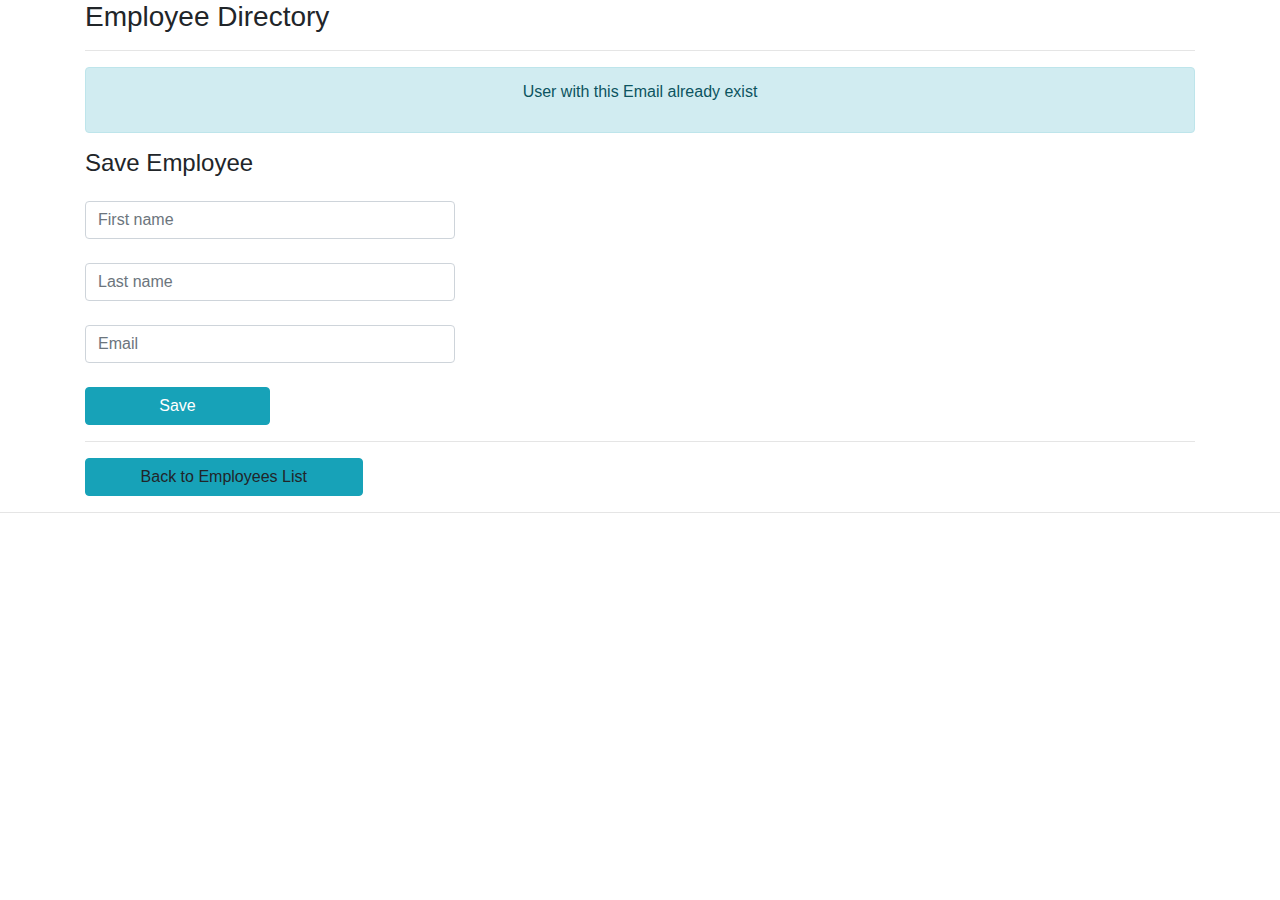
<file: demo/src/main/resources/templates/form/company-form.html>
<!DOCTYPE HTML>
<html lang="en" xmlns:th="http://www.thymeleaf.org">

<head>
    <!-- Required meta tags -->
    <meta charset="utf-8">
    <meta name="viewport" content="width=device-width, initial-scale=1, shrink-to-fit=no">

    <!-- Bootstrap CSS -->
    <link rel="stylesheet" href="https://stackpath.bootstrapcdn.com/bootstrap/4.2.1/css/bootstrap.min.css" th:integrity="sha384-GJzZqFGwb1QTTN6wy59ffF1BuGJpLSa9DkKMp0DgiMDm4iYMj70gZWKYbI706tWS" th:crossorigin="anonymous">

	<title>Save Employee</title>
</head>

<body>

	<div class="container">
	
		<h3>Employee Directory</h3>
		<hr>
		
		<div class="alert alert-info" th:if="${exist}">
		<p class="text text-center">
		User with this Email already exist
		</p>
		
		</div>
		
		<p class="h4 mb-4">Save Employee</p>
		
		
		
		
	
		<form action="#" th:action="@{/company/showFormForAdd}"
						 th:object="${employee}" method="POST">
		
			<input type="text" th:field="*{firstName}"
					class="form-control mb-4 col-4" placeholder="First name">
					
				<div class="text text-danger" th:if="${#fields.hasErrors('firstName')}"
				th:errors="*{firstName}">
				</div>

			<input type="text" th:field="*{lastName}"
					class="form-control mb-4 col-4" placeholder="Last name">
					
					
				<div class="text text-danger" th:if="${#fields.hasErrors('lastName')}"
				th:errors="*{lastName}">
				</div>

			<input type="text" th:field="*{email}"
					class="form-control mb-4 col-4" placeholder="Email">
					<div class="text text-danger" th:if="${#fields.hasErrors('email')}"
					th:errors="*{email}">
					
					</div>
				
			<button type="submit" class="btn btn-info col-2">Save</button>
						
		</form>
	
		<hr>
		
		<a th:href="@{/employees/list}" class="btn btn-info col-3">Back to Employees List</a>
		
	</div>
	
	<hr/>
	
</body>

</html>
</file>
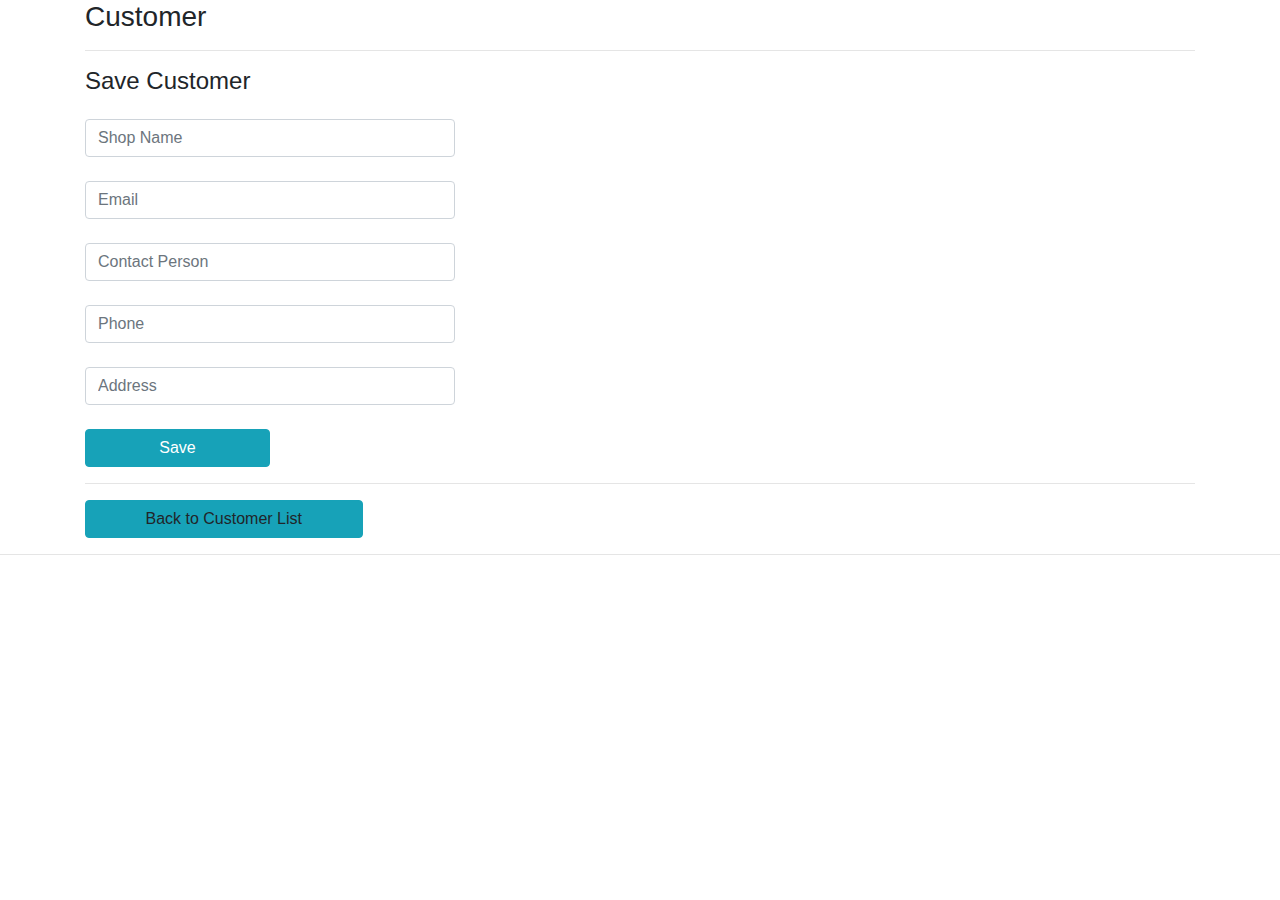
<file: demo/src/main/resources/templates/form/customer-form.html>
<!DOCTYPE HTML>
<html lang="en" xmlns:th="http://www.thymeleaf.org">

<head>
    <!-- Required meta tags -->
    <meta charset="utf-8">
    <meta name="viewport" content="width=device-width, initial-scale=1, shrink-to-fit=no">

    <!-- Bootstrap CSS -->
    <link rel="stylesheet" href="https://stackpath.bootstrapcdn.com/bootstrap/4.2.1/css/bootstrap.min.css" th:integrity="sha384-GJzZqFGwb1QTTN6wy59ffF1BuGJpLSa9DkKMp0DgiMDm4iYMj70gZWKYbI706tWS" th:crossorigin="anonymous">

	<title>Save Customer</title>
</head>

<body>

	<div class="container">
	
		<h3>Customer</h3>
		<hr>
		
		
		
		<p class="h4 mb-4">Save Customer</p>
		
		
		
		
	
		<form action="#" th:action="@{/customer/showFormForAdd}"
						 th:object="${customers}" method="POST">
		
			<input type="text" th:field="*{shop}"
					class="form-control mb-4 col-4" placeholder="Shop Name">
					
				<div class="text text-danger" th:if="${#fields.hasErrors('shop')}"
				th:errors="*{shop}">
				</div>


			<input type="text" th:field="*{email}"
					class="form-control mb-4 col-4" placeholder="Email">
			
				<div class="text text-danger" th:if="${#fields.hasErrors('email')}"
				th:errors="*{email}">
				</div>
				

			<input type="text" th:field="*{contact_person}"
					class="form-control mb-4 col-4" placeholder="Contact Person">
					
			<input type="text" th:field="*{phone}"
					class="form-control mb-4 col-4" placeholder="Phone">
					
					
			<input type="text" th:field="*{address}"
					class="form-control mb-4 col-4" placeholder="Address">
					
				
			<button type="submit" class="btn btn-info col-2">Save</button>
						
		</form>
	
		<hr>
		
		<a th:href="@{/customer/list}" class="btn btn-info col-3">Back to Customer List</a>
		
	</div>
	
	<hr/>
	
</body>

</html>
</file>
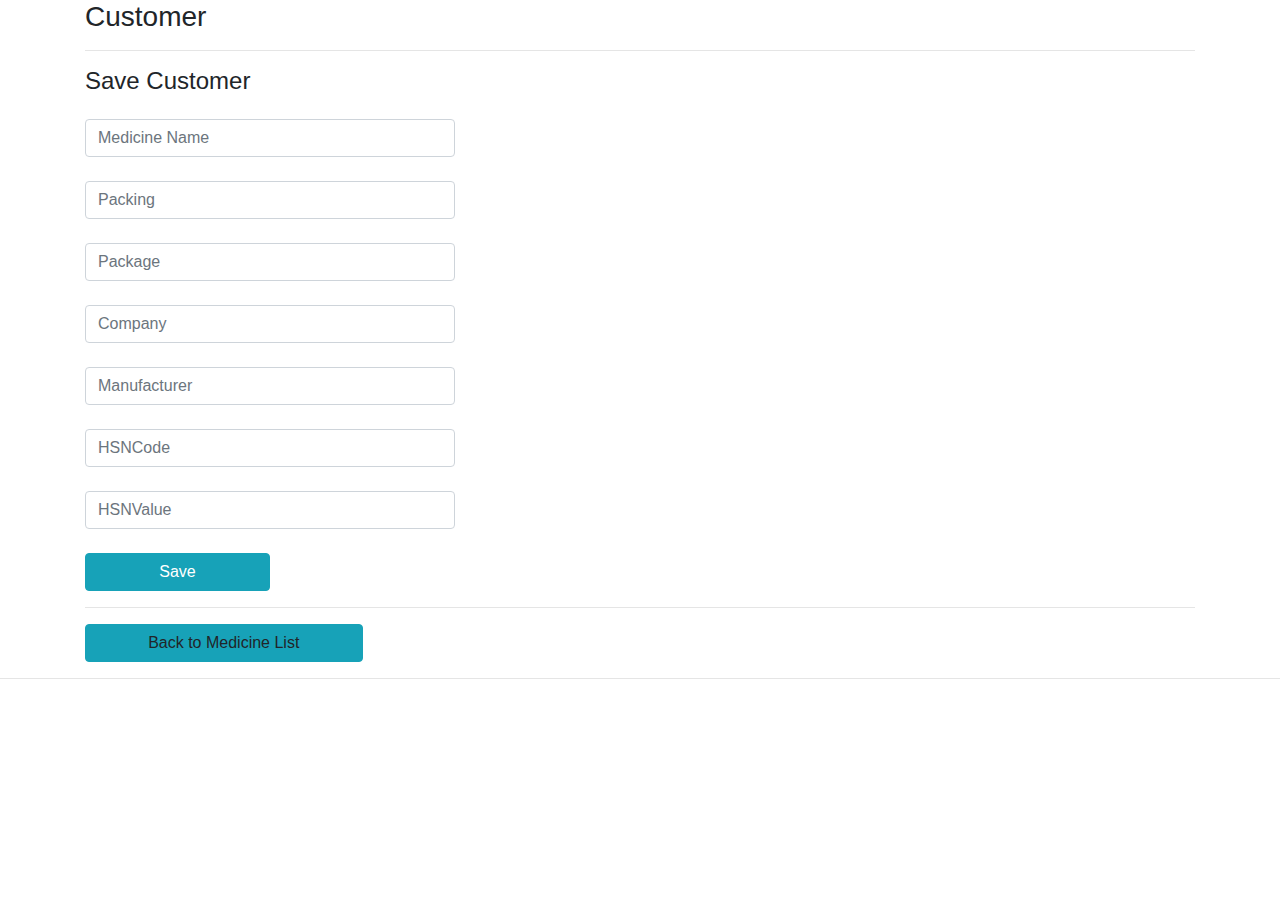
<file: demo/src/main/resources/templates/form/medicine-form.html>
<!DOCTYPE HTML>
<html lang="en" xmlns:th="http://www.thymeleaf.org">

<head>
    <!-- Required meta tags -->
    <meta charset="utf-8">
    <meta name="viewport" content="width=device-width, initial-scale=1, shrink-to-fit=no">

    <!-- Bootstrap CSS -->
    <link rel="stylesheet" href="https://stackpath.bootstrapcdn.com/bootstrap/4.2.1/css/bootstrap.min.css" th:integrity="sha384-GJzZqFGwb1QTTN6wy59ffF1BuGJpLSa9DkKMp0DgiMDm4iYMj70gZWKYbI706tWS" th:crossorigin="anonymous">

	<title>Save Customer</title>
</head>

<body>

	<div class="container">
	
		<h3>Customer</h3>
		<hr>
		
		
		
		<p class="h4 mb-4">Save Customer</p>
		
		
		
		
	
		<form action="#" th:action="@{/medicine/showFormForAdd}"
						 th:object="${medicines}" method="POST">
		
			<input type="text" th:field="*{name}"
					class="form-control mb-4 col-4" placeholder="Medicine Name">
					
				<div class="text text-danger" th:if="${#fields.hasErrors('name')}"
				th:errors="*{name}">
				</div>


			<input type="text" th:field="*{packing}"
					class="form-control mb-4 col-4" placeholder="Packing">
			
				
				

			<input type="text" th:field="*{packagee}"
					class="form-control mb-4 col-4" placeholder="Package">
					
					
			<input type="text" th:field="*{company}"
					class="form-control mb-4 col-4" placeholder="Company">
					
					
			<input type="text" th:field="*{manufacturer}"
					class="form-control mb-4 col-4" placeholder="Manufacturer">
					
			<input type="text" th:field="*{HSNCode}"
					class="form-control mb-4 col-4" placeholder="HSNCode">
					
			<input type="text" th:field="*{HSNValue}"
					class="form-control mb-4 col-4" placeholder="HSNValue">
					
				
			<button type="submit" class="btn btn-info col-2">Save</button>
						
		</form>
	
		<hr>
		
		<a th:href="@{/medicine/list}" class="btn btn-info col-3">Back to Medicine List</a>
		
	</div>
	
	<hr/>
	
</body>

</html>
</file>
